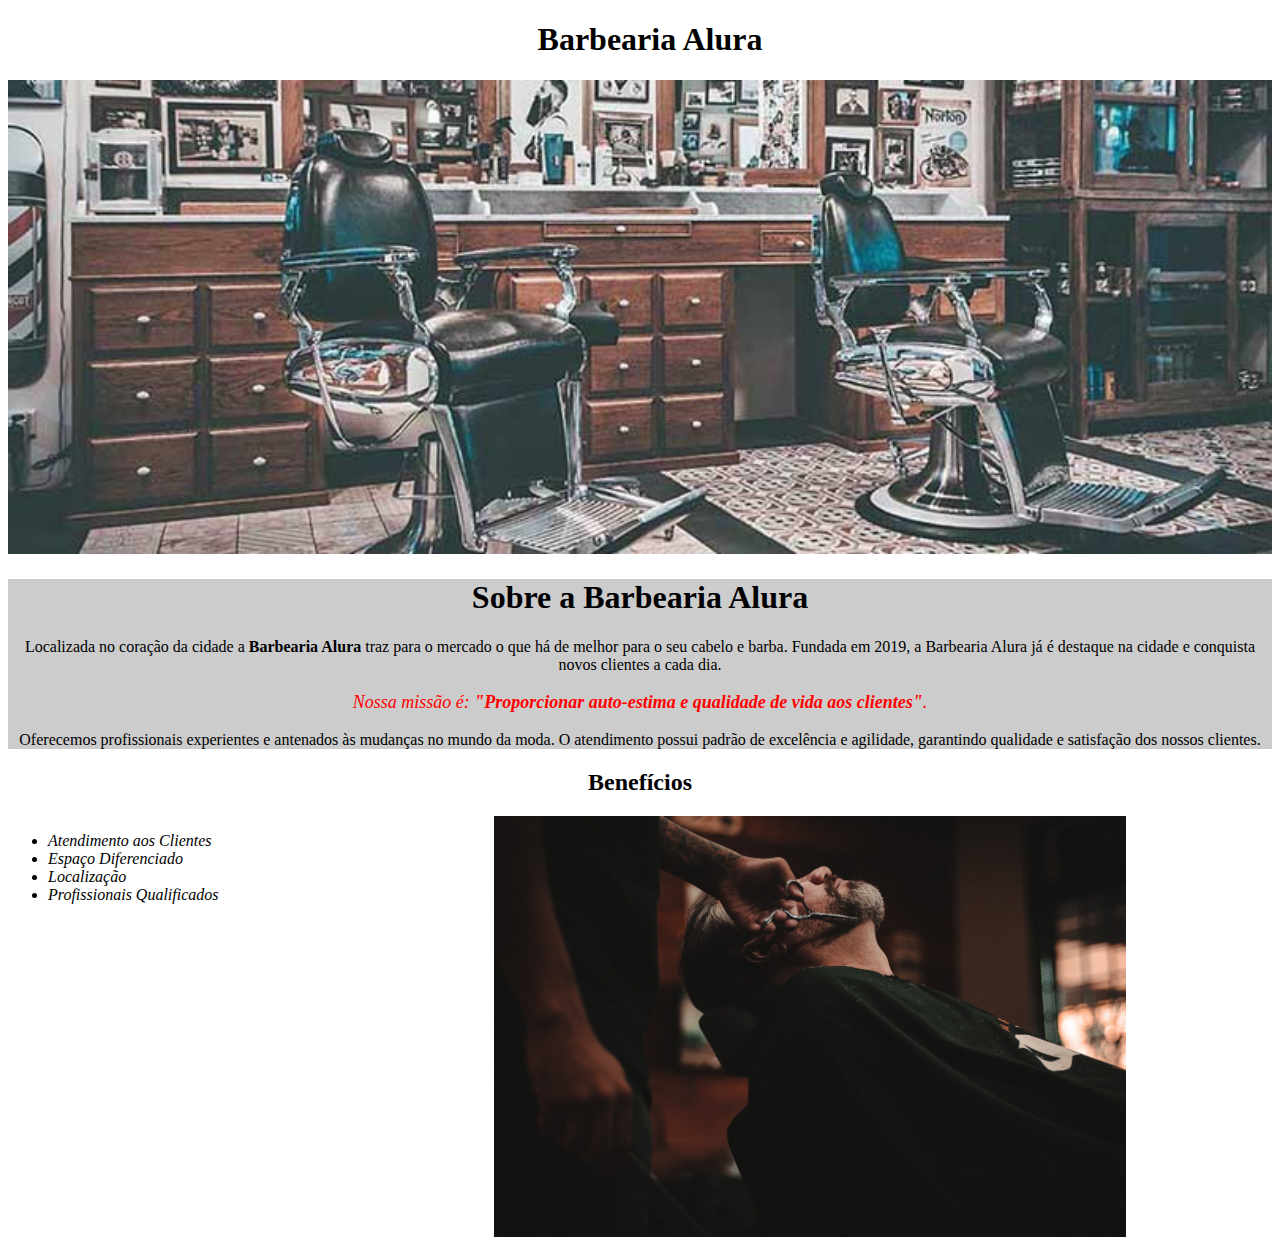
<file: index.html>
<!DOCTYPE html>
<html lang="pt-br">
    <head>
        <meta charset="UTF-8">
        <link rel="stylesheet" href="style.css">
        <title>Barbearia Alura</title>
    </head>
    <body>
        <header>
            <h1 class="titulo">Barbearia Alura</h1>
        </header>
        <img src="banner.jpg" id="banner">
        <div class="principal">
        <h1>Sobre a Barbearia Alura</h1>
        <p>Localizada no coração da cidade a <b>Barbearia Alura</b> traz para o mercado o que há de melhor para o seu cabelo e barba. Fundada em 2019, a Barbearia Alura já é destaque na cidade e conquista novos clientes a cada dia.</p>
        <p id="missao"><i>Nossa missão é: <b>"Proporcionar auto-estima e qualidade de vida aos clientes"</b>.</i></p>
        <p>Oferecemos profissionais experientes e antenados às mudanças no mundo da moda. O atendimento possui padrão de excelência e agilidade, garantindo qualidade e satisfação dos nossos clientes.</p>
        </div>
        <div class="beneficios">
        <h2 class="beneficios-titulo">Benefícios</h2>
        <ul>
            <li class="itens">Atendimento aos Clientes</li>
            <li class="itens">Espaço Diferenciado</li>
            <li class="itens">Localização</li>
            <li class="itens">Profissionais Qualificados</li>
        </ul>
        <img src="beneficios.jpg" class="beneficios-imagem">
        </div>
    
    </body>
</html>
</file>
<file: style.css>
.principal {
    background: #CCCCCC;
}

h1 {
    text-align: center;
}

p {
    text-align: center;
}

#missao {
    color: red;
    font-size: 18px;
}

#banner {
    width: 100%;
}

.beneficios-titulo {
    text-align: center;
}

.itens {
    font-style: italic;
}

.beneficios {
    background: white;
}

ul {
    display: inline-block;
    width: 20%;
    vertical-align: top;
    margin-right: 15%;
}

.beneficios-imagem {
    width: 50%;
}

.titulo {
    padding-left: 20px;
}
</file>
